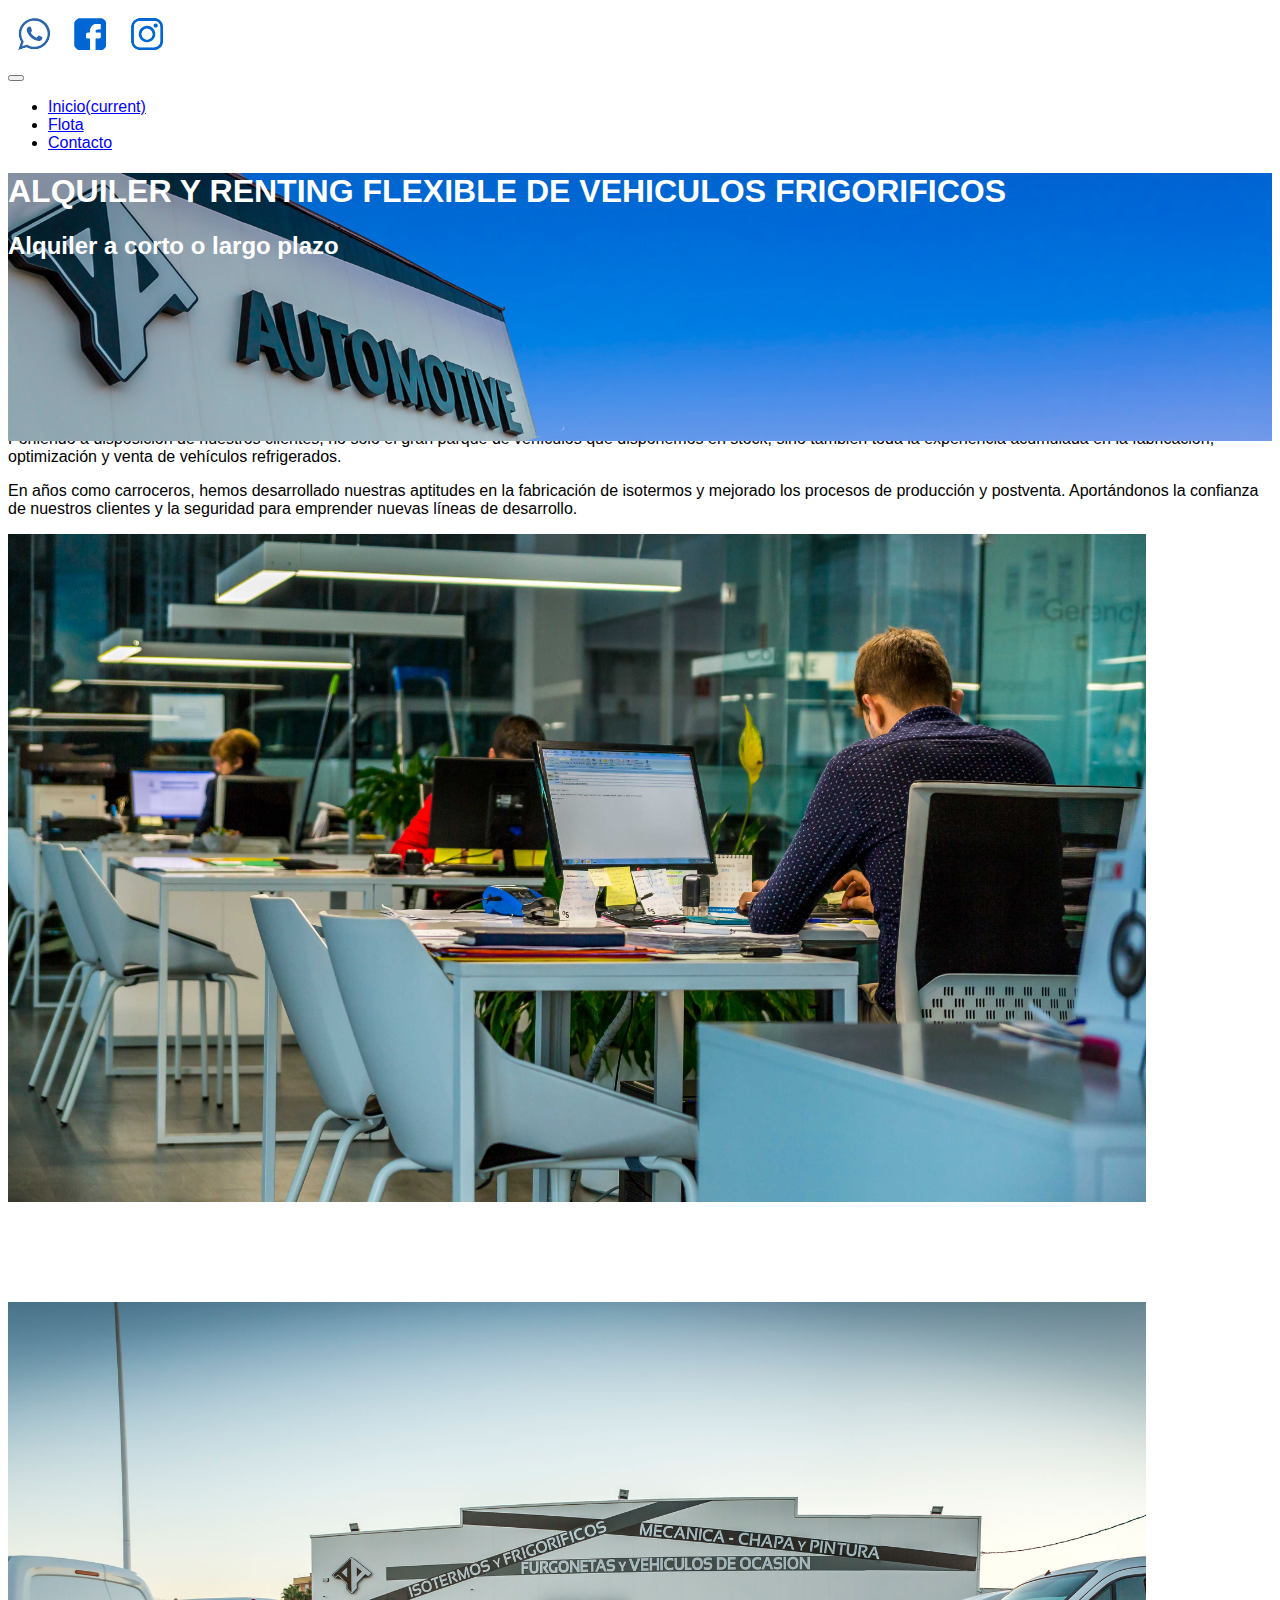
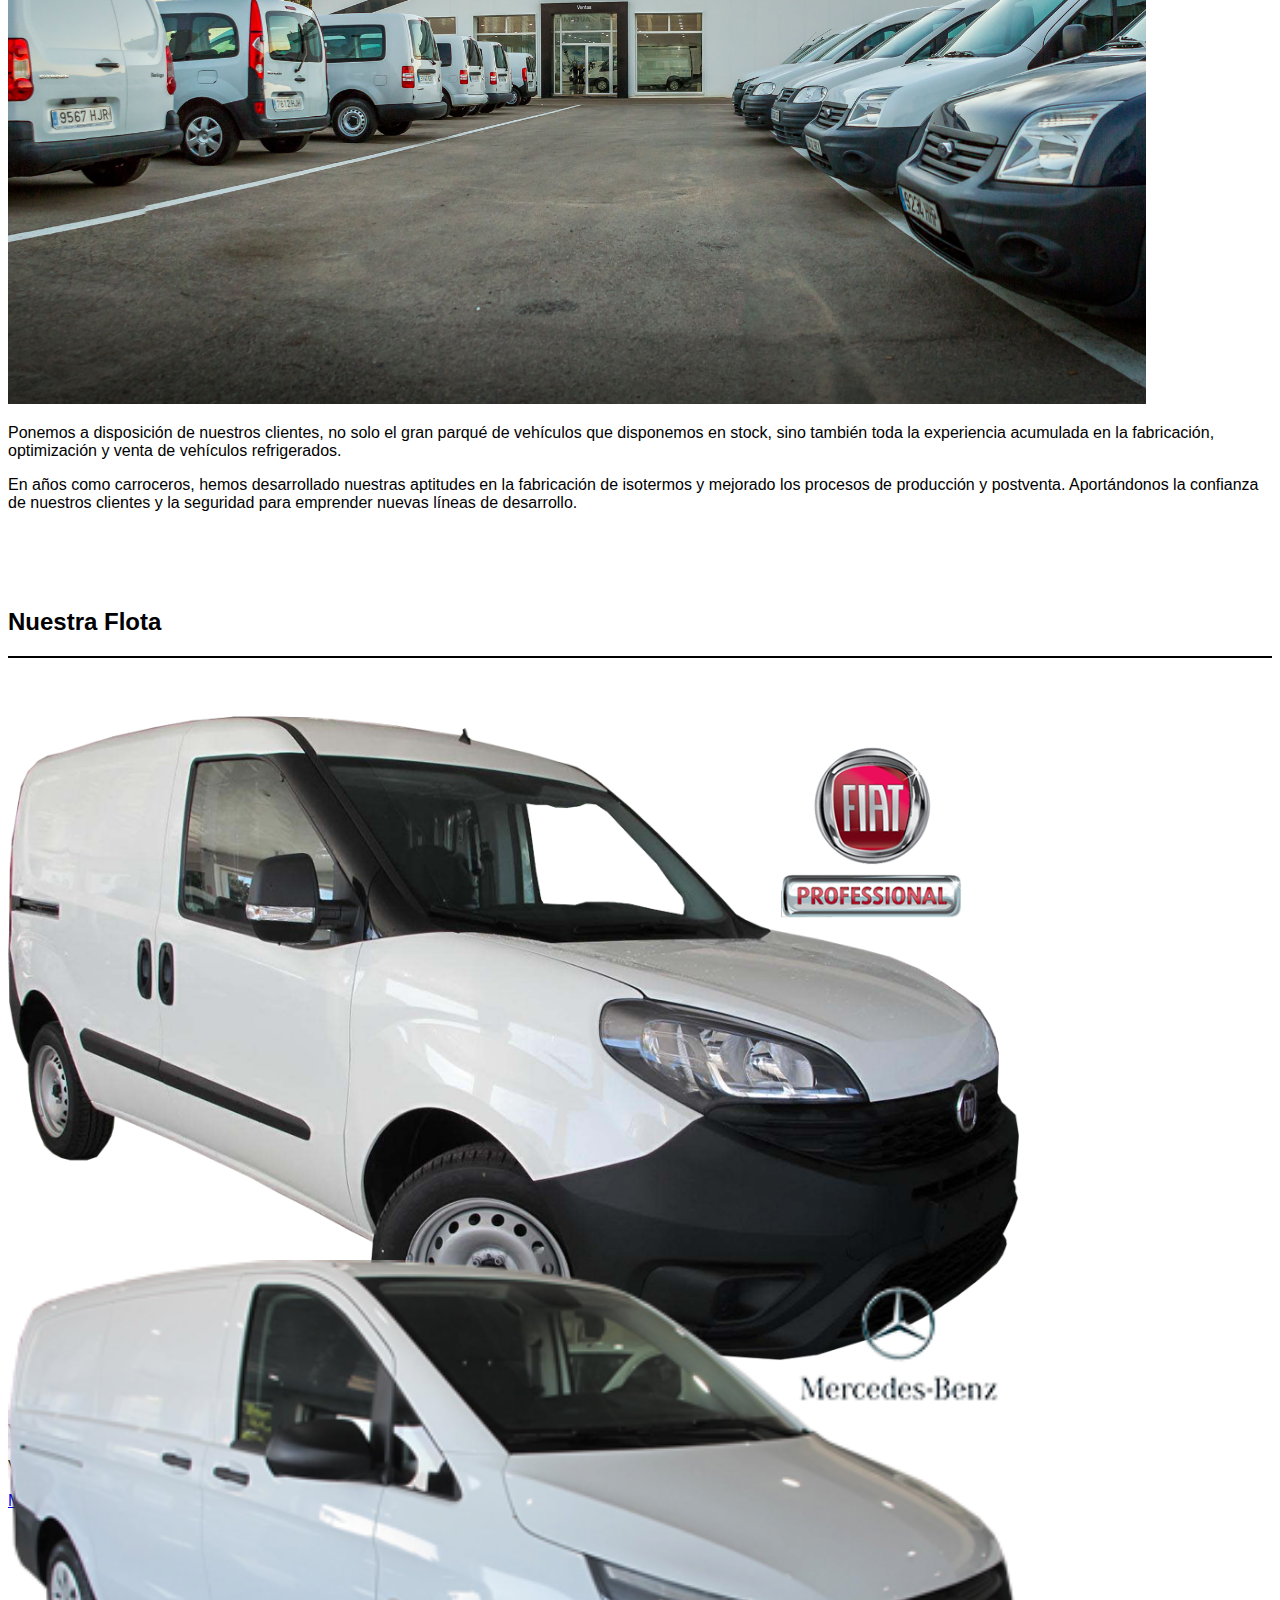
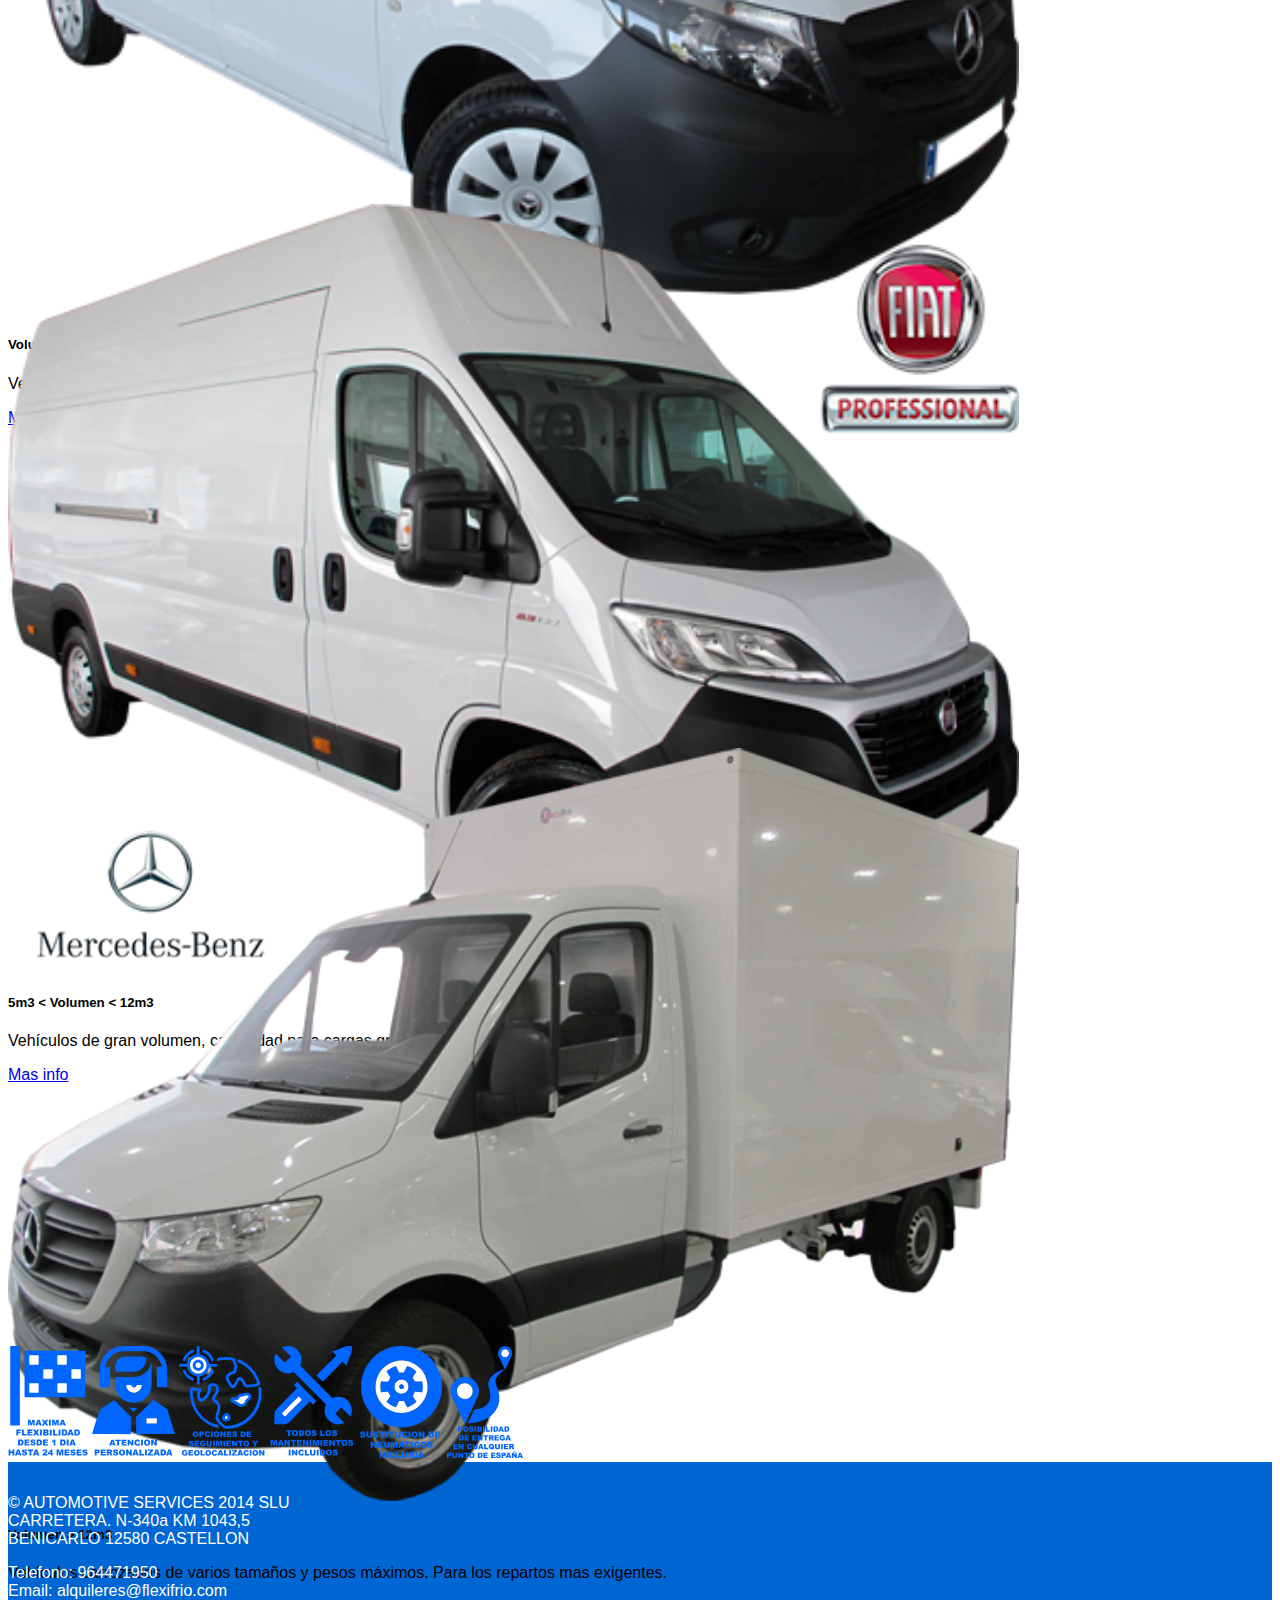
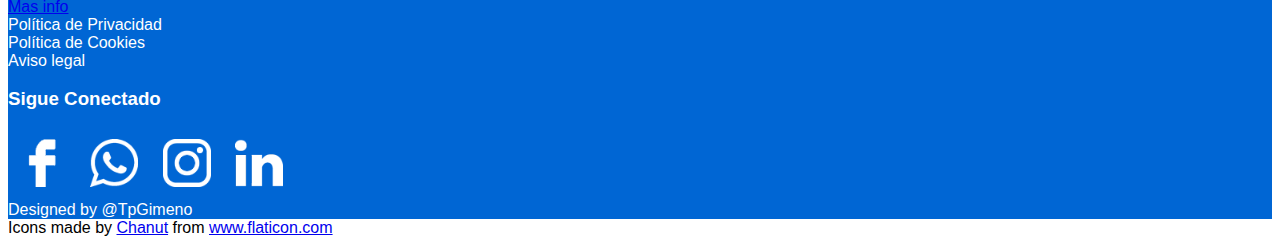
<file: index.html>
<!doctype html>
<html lang="es">

<head>
    <meta charset="utf-8">
    <!-- Global site tag (gtag.js) - Google Analytics -->
    <link type="text/css" rel="stylesheet" href="css/style.css" />
    <title>Flexi Frio Automotive</title>
    
    <link rel="stylesheet" href="https://stackpath.bootstrapcdn.com/bootstrap/4.5.0/css/bootstrap.min.css" integrity="sha384-9aIt2nRpC12Uk9gS9baDl411NQApFmC26EwAOH8WgZl5MYYxFfc+NcPb1dKGj7Sk" crossorigin="anonymous">
    
    <!-- Google Tag Manager -->
    <script>(function(w,d,s,l,i){w[l]=w[l]||[];w[l].push({'gtm.start':
    new Date().getTime(),event:'gtm.js'});var f=d.getElementsByTagName(s)[0],
    j=d.createElement(s),dl=l!='dataLayer'?'&l='+l:'';j.async=true;j.src=
    'https://www.googletagmanager.com/gtm.js?id='+i+dl;f.parentNode.insertBefore(j,f);
    })(window,document,'script','dataLayer','GTM-W9MF8K2');</script>
    <!-- End Google Tag Manager -->
    
    <meta name="viewport" content="width=device-width, initial-scale=0.8">
    <script async src="https://www.googletagmanager.com/gtag/js?id=UA-136312216-1"></script>
    <script>
        window.dataLayer = window.dataLayer || [];

        function gtag() {
            dataLayer.push(arguments);
        }
        gtag('js', new Date());
        gtag('config', 'UA-136312216-1');

    </script>


</head>

<body>
    <!-- Google Tag Manager (noscript) -->
    <noscript><iframe src="https://www.googletagmanager.com/ns.html?id=GTM-W9MF8K2"
    height="0" width="0" style="display:none;visibility:hidden"></iframe></noscript>
    <!-- End Google Tag Manager (noscript) -->
    
    <script type="text/javascript" src="scripts/myscript.js"></script>
    <div id="header" class="container sticky-top">
        <div id="header-row" class="row">
            <div class="col-6 col-md-3 mt-1">              
                <img class="icon" src="icons/v2.0/whatsapp-logo.svg" alt="Whatsapp">           
                <img class="icon" src="icons/v2.0/facebook-logo.fw.svg" alt="Facebook">          
                <img class="icon" src="icons/v2.0/logo-de-instagramwhite.fw.svg" alt="Instagram">                
            </div>
            <div class="col-3 offset-6 col-md-9 ml-auto">
                <nav class="navbar navbar-expand-lg navbar-light">                 
                    <button class="navbar-toggler" type="button" data-toggle="collapse" data-target="#navbarSupportedContent" aria-controls="navbarSupportedContent" aria-expanded="false" aria-label="Toggle navigation">
                    <span class="navbar-toggler-icon"></span>
                    </button>                  
                    <div class="collapse navbar-collapse" id="navbarSupportedContent">
                      <ul class="navbar-nav ml-auto">
                        <li class="nav-item active">
                          <a class="nav-link" href="index.html">Inicio<span class="sr-only">(current)</span></a>
                        </li>
                        <li class="nav-item">
                          <a class="nav-link" href="#inicio_flota">Flota</a>
                        </li>                        
                        <li class="nav-item">
                            <a class="nav-link" href="contacto.html">Contacto</a>
                        </li>                         
                    </div>
                  </nav>
            </div>
        </div>        
    </div>
    <div class="container">
        <div class="row">
            <div class="col portada  text-right">
                <img src="/Prototipos/fachada.jpg" id="header_img" alt="Automotive">
                <div id="titulo">
                    <h1>ALQUILER Y RENTING FLEXIBLE DE VEHICULOS FRIGORIFICOS</h1>
                    <h2>Alquiler a corto o largo plazo</h2> 
                </div>                    
            </div>            
        </div>
        <div class="row">
            <div class="col">
                <div class="alert alert-primary mt-5" role="alert">
                    <?php echo $__GET('message'); ?>
                  </div>
            </div>
        </div>
        <div id="presentación" class="row">
            <div class="col-6 mt-4">                
                <p>Bienvenido a la pagina web de AUTOMOTIVE FLEXIFRIO, alquiler y renting de vehículos frigoríficos</p>
                <p>Automotive es una empresa innovadora, dinámica y actual. Por ello siempre busca nuevas líneas de negocio que puedan aportar 
                    mayor valor añadido a nuestros clientes, en esta línea de crecimiento, hemos desarrollado un proyecto de alquiler y renting 
                    especializado en vehículos isotermo y frigoríficos. 
                <br>Poniendo a disposición de nuestros clientes, no solo el gran parqué de vehículos que disponemos en stock, 
                sino también toda la experiencia acumulada en la fabricación, optimización y venta de vehículos refrigerados.<br></p>
                <p>En años como carroceros, hemos desarrollado nuestras aptitudes en la fabricación de isotermos y mejorado los procesos 
                    de producción y postventa. Aportándonos la confianza de nuestros clientes y la seguridad para emprender nuevas líneas de desarrollo. 
                </p>
            </div>        
            <div  class="col-6 mt-4 text-center oficina">
                <img class="img" src="/images/oficina.jpg" alt="oficina">
            </div>
        </div>
        <div class="row campa mt-4">
            <div class="col-6 text-center oficina">
                <img class="img" src="/images/campa.jpg" alt="campa">
            </div>
            <div id="inicio_flota"  class="col-6">
                <p>Ponemos a disposición de nuestros clientes, no solo el gran parqué de vehículos que disponemos en stock, 
                    sino también toda la experiencia acumulada en la fabricación, optimización y venta de vehículos refrigerados.</p>
                <p>En años como carroceros, hemos desarrollado nuestras aptitudes en la fabricación de isotermos y mejorado los procesos de producción y postventa. 
                    Aportándonos la confianza de nuestros clientes y la seguridad para emprender nuevas líneas de desarrollo. </p>
            </div>
        </div>
        <div class="row">
            <div id="titulo_flota" class="col">
                <h2> Nuestra Flota </h2>
            </div>
        </div>
        <div class="row mb-3" id="flota">
            <div class="col-6">
                <div class="card card-home p-2 mb-2">
                    <img src="/images/FIAT-DOBLO-ISO.png" class="card-img-top" alt="Fiat Dobló">
                    <div class="card-body">
                      <h5 class="card-title">Volumen < 2m3</h5>
                      <p class="card-text">Vehículos versátiles, con bajo consumo y una agilidad perfecta. El vehículo ideal para repartos en zonas estrechas.</p>
                      <a href="#" class="btn btn-primary">Mas info</a>
                    </div>
                  </div>
            </div>
            <div class="col-6">
                <div class="card card-home p-2 mb-2">
                    <img src="/images/MERCEDES-VITO-ISO.png" class="card-img-top" alt="Mercedes Vito">
                    <div class="card-body">
                      <h5 class="card-title">Volumen < 4m3</h5>
                      <p class="card-text">Vehículos de tamaño medio, la combinación perfecta entre diseño compacto y capacidad de carga.</p>
                      <a href="#" class="btn btn-primary">Mas info</a>
                    </div>
                  </div>
            </div>
            <div class="col-6">
                <div class="card card-home p-2 mb-2">
                    <img src="/images/DUCATO-L4H3.png" class="card-img-top" alt="Fiat Ducato">
                    <div class="card-body">
                      <h5 class="card-title">5m3 < Volumen  < 12m3</h5>
                      <p class="card-text">Vehículos de gran volumen, capacidad para cargas grandes sin renunciar a la movilidad.</p>
                      <a href="#" class="btn btn-primary">Mas info</a>
                    </div>
                  </div>
            </div>
            <div class="col-6">
                <div class="card card-home p-2 mb-2">
                    <img src="/images/SPRINTER_CARROZADO.png" class="card-img-top" alt="Mercedes Sprinter">
                    <div class="card-body">
                      <h5 class="card-title">Volumen > 12m3</h5>
                      <p class="card-text">Vehículos carrozados de varios tamaños  y pesos máximos. Para los repartos mas exigentes.</p>
                      <a href="#" class="btn btn-primary">Mas info</a>
                    </div>
                  </div>
            </div>
        </div>
        <div class="row">
            <div class="col d-flex justify-content-between mb-2">               
                <img class="sideimages" src="icons/flexibilidad.svg" alt="Flexibilidad"/>
                <img class="sideimages" src="icons/atencion.svg" alt="Atencion Personalizada"/>
                <img class="sideimages" src="icons/localizacion.svg" alt="Servicios de Geolocalización"/>
                <img class="sideimages" src="icons/mantenimiento.svg" alt="Mantenimientos"/>
                <img class="sideimages" src="icons/neumaticos.svg" alt="Sustitución de Neumáticos"/>
                <img class="sideimages" src="icons/entrega.svg" alt="Entrega Nacional"/>                
            </div>
        </div>
        <div class="row footer">
            <div class="col-4 footitem">
                <p> <span>© </span>
                    AUTOMOTIVE SERVICES 2014 SLU<br>
                    CARRETERA. N-340a KM 1043,5 <br>
                    BENICARLO 12580 CASTELLON
                </p>
    
                <ul>
                    <li><span>Telefono:<a class="link" href=""> 964471950</a></span></li>
                    <li><span>Email:<a class="link" href=""> alquileres@flexifrio.com</a></span></li>
                </ul>
            </div>
            <div class="col-4 footitem">
                <ul id="list_legal">
                    <li><a class="link" href="">Política de Privacidad</a></li>
                    <li><a class="link" href="">Política de Cookies</a></li>
                    <li><a class="link" href="">Aviso legal</a></li>
                </ul>
            </div>
            <div class="col-4 footitem">
                <h3>Sigue Conectado</h3>
                <a href=""><img src="icons/fdefacebook.png" alt="Facebook"/></a>
                <a href=""><img src="icons/whatsappwhite.png" alt="WhatsApp"/></a>
                <a href=""><img src="icons/logo-de-instagramwhite.png" alt="Instagram"/></a>
                <a href=""><img src="icons/linkedin-logowhite.png" alt="LinkedIn"/></a>
            </div> 
            <div class="col footitem text-center">
                <span>Designed by <a class="link" href="http://www.tpgimeno.com">@TpGimeno</a></span>
            </div>          
        </div>
        <div class="row">
            <div class="col">
                <div>Icons made by <a href="https://www.flaticon.es/autores/chanut" title="Chanut">Chanut</a> from <a href="https://www.flaticon.es/" title="Flaticon">www.flaticon.com</a></div>
            </div>
        </div>
        
    </div> 

     
    
    <script src="https://code.jquery.com/jquery-3.5.1.slim.min.js" integrity="sha384-DfXdz2htPH0lsSSs5nCTpuj/zy4C+OGpamoFVy38MVBnE+IbbVYUew+OrCXaRkfj" crossorigin="anonymous"></script>
<script src="https://cdn.jsdelivr.net/npm/popper.js@1.16.0/dist/umd/popper.min.js" integrity="sha384-Q6E9RHvbIyZFJoft+2mJbHaEWldlvI9IOYy5n3zV9zzTtmI3UksdQRVvoxMfooAo" crossorigin="anonymous"></script>
<script src="https://stackpath.bootstrapcdn.com/bootstrap/4.5.0/js/bootstrap.min.js" integrity="sha384-OgVRvuATP1z7JjHLkuOU7Xw704+h835Lr+6QL9UvYjZE3Ipu6Tp75j7Bh/kR0JKI" crossorigin="anonymous"></script>
</body>
</html>
</file>
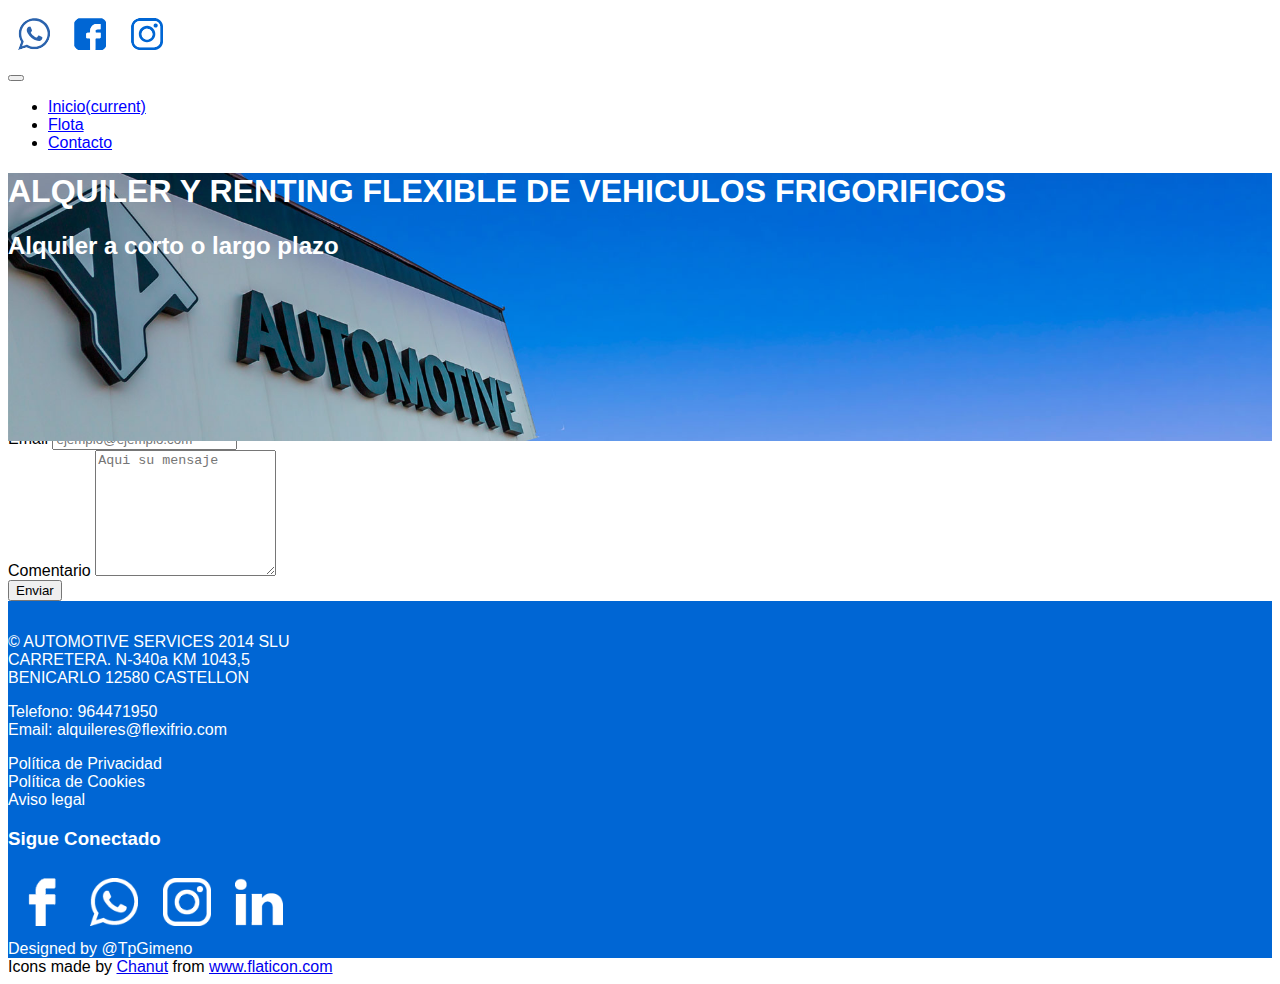
<file: contacto.html>
<!doctype html>
<html lang="es">

<head>
    <meta charset="utf-8">
    <!-- Global site tag (gtag.js) - Google Analytics -->
    <link type="text/css" rel="stylesheet" href="css/style.css" />
    <title>Flexi Frio Automotive</title>
    
    <link rel="stylesheet" href="https://stackpath.bootstrapcdn.com/bootstrap/4.5.0/css/bootstrap.min.css" integrity="sha384-9aIt2nRpC12Uk9gS9baDl411NQApFmC26EwAOH8WgZl5MYYxFfc+NcPb1dKGj7Sk" crossorigin="anonymous">
    
    <!-- Google Tag Manager -->
    <script>(function(w,d,s,l,i){w[l]=w[l]||[];w[l].push({'gtm.start':
    new Date().getTime(),event:'gtm.js'});var f=d.getElementsByTagName(s)[0],
    j=d.createElement(s),dl=l!='dataLayer'?'&l='+l:'';j.async=true;j.src=
    'https://www.googletagmanager.com/gtm.js?id='+i+dl;f.parentNode.insertBefore(j,f);
    })(window,document,'script','dataLayer','GTM-W9MF8K2');</script>
    <!-- End Google Tag Manager -->
    
    <meta name="viewport" content="width=device-width, initial-scale=0.8">
    <script async src="https://www.googletagmanager.com/gtag/js?id=UA-136312216-1"></script>
    <script>
        window.dataLayer = window.dataLayer || [];

        function gtag() {
            dataLayer.push(arguments);
        }
        gtag('js', new Date());
        gtag('config', 'UA-136312216-1');

    </script>
    <script src="https://www.google.com/recaptcha/api.js"></script>
    <script>
        function onSubmit(token) {
          document.getElementById("contact_form").submit();
        }
    </script>
    <script src="scripts/response.php"></script>
</head>

<body>
    <!-- Google Tag Manager (noscript) -->
    <noscript><iframe src="https://www.googletagmanager.com/ns.html?id=GTM-W9MF8K2"
    height="0" width="0" style="display:none;visibility:hidden"></iframe></noscript>
    <!-- End Google Tag Manager (noscript) -->
    
    <script type="text/javascript" src="scripts/myscript.js"></script>
    <div id="header" class="container sticky-top">
        <div id="header-row" class="row">
            <div class="col-6 col-md-3 mt-1">              
                <img class="icon" src="icons/v2.0/whatsapp-logo.svg" alt="Whatsapp">           
                <img class="icon" src="icons/v2.0/facebook-logo.fw.svg" alt="Facebook">          
                <img class="icon" src="icons/v2.0/logo-de-instagramwhite.fw.svg" alt="Instagram">                
            </div>
            <div class="col-3 offset-6 col-md-9 ml-auto">
                <nav class="navbar navbar-expand-lg navbar-light">                 
                    <button class="navbar-toggler" type="button" data-toggle="collapse" data-target="#navbarSupportedContent" aria-controls="navbarSupportedContent" aria-expanded="false" aria-label="Toggle navigation">
                    <span class="navbar-toggler-icon"></span>
                    </button>                  
                    <div class="collapse navbar-collapse" id="navbarSupportedContent">
                      <ul class="navbar-nav ml-auto">
                        <li class="nav-item active">
                          <a class="nav-link" href="index.php">Inicio<span class="sr-only">(current)</span></a>
                        </li>
                        <li class="nav-item">
                          <a class="nav-link" href="#inicio_flota">Flota</a>
                        </li>                        
                        <li class="nav-item">
                            <a class="nav-link" href="contacto.html">Contacto</a>
                        </li>                         
                    </div>
                  </nav>
            </div>
        </div>        
    </div>
    <div class="container">
        <div class="row">
            <div class="col portada  text-right">
                <img src="/Prototipos/fachada.jpg" id="header_img" alt="Automotive">
                <div id="titulo">
                    <h1>ALQUILER Y RENTING FLEXIBLE DE VEHICULOS FRIGORIFICOS</h1>
                    <h2>Alquiler a corto o largo plazo</h2> 
                </div>                    
            </div>            
        </div>        
        <div id="row-form" class="row">
            <div class="col">
                <h2> Contacto </h2>
            </div>
        </div>
        <div class="row mb-5">
            <div class="col">
                <form id="contact_form" class="form" action="/scripts/sendemail.php" method="post">
                    <div class="form-row">
                      <div class="form-group col">
                        <label for="inputName">Nombre</label>
                        <input type="text" name="name" class="form-control" id="inputName" placeholder="Antonio Sanchez">
                      </div>
                    </div>
                    <div class="form-group">
                      <label for="inputEmail">Email</label>
                      <input type="email" name="email" class="form-control" id="inputEmail" placeholder="ejemplo@ejemplo.com">
                    </div>
                    <div class="form-group">
                      <label for="inputComment">Comentario</label>
                      <textarea type="text" name="coment" rows="8" class="form-control" id="inputComment" placeholder="Aqui su mensaje"></textarea>
                    </div>
                    <div class="form-group text-right">
                        <button 
                            type="submit" 
                            class="btn btn-primary align-self-end g-recaptcha" 
                            data-sitekey="6LdDeqQZAAAAAAMtFAloo-0rf8IFXu_oEVRxDncC" 
                            data-callback='onSubmit' 
                            data-action='submit'>Enviar
                        </button>
                    </div>                   
                    
                  </form>
            </div>
        </div>
        <div class="row footer">
            <div class="col-4 footitem">
                <p> <span>© </span>
                    AUTOMOTIVE SERVICES 2014 SLU<br>
                    CARRETERA. N-340a KM 1043,5 <br>
                    BENICARLO 12580 CASTELLON
                </p>
    
                <ul>
                    <li><span>Telefono:<a class="link" href=""> 964471950</a></span></li>
                    <li><span>Email:<a class="link" href=""> alquileres@flexifrio.com</a></span></li>
                </ul>
            </div>
            <div class="col-4 footitem">
                <ul id="list_legal">
                    <li><a class="link" href="">Política de Privacidad</a></li>
                    <li><a class="link" href="">Política de Cookies</a></li>
                    <li><a class="link" href="">Aviso legal</a></li>
                </ul>
            </div>
            <div class="col-4 footitem">
                <h3>Sigue Conectado</h3>
                <a href=""><img src="icons/fdefacebook.png" alt="Facebook"/></a>
                <a href=""><img src="icons/whatsappwhite.png" alt="WhatsApp"/></a>
                <a href=""><img src="icons/logo-de-instagramwhite.png" alt="Instagram"/></a>
                <a href=""><img src="icons/linkedin-logowhite.png" alt="LinkedIn"/></a>
            </div> 
            <div class="col footitem text-center">
                <span>Designed by <a class="link" href="http://www.tpgimeno.com">@TpGimeno</a></span>
            </div>          
        </div>
        <div class="row">
            <div class="col">
                <div>Icons made by <a href="https://www.flaticon.es/autores/chanut" title="Chanut">Chanut</a> from <a href="https://www.flaticon.es/" title="Flaticon">www.flaticon.com</a></div>
            </div>
        </div>
        
    </div> 

     
    
    <script src="https://code.jquery.com/jquery-3.5.1.slim.min.js" integrity="sha384-DfXdz2htPH0lsSSs5nCTpuj/zy4C+OGpamoFVy38MVBnE+IbbVYUew+OrCXaRkfj" crossorigin="anonymous"></script>
<script src="https://cdn.jsdelivr.net/npm/popper.js@1.16.0/dist/umd/popper.min.js" integrity="sha384-Q6E9RHvbIyZFJoft+2mJbHaEWldlvI9IOYy5n3zV9zzTtmI3UksdQRVvoxMfooAo" crossorigin="anonymous"></script>
<script src="https://stackpath.bootstrapcdn.com/bootstrap/4.5.0/js/bootstrap.min.js" integrity="sha384-OgVRvuATP1z7JjHLkuOU7Xw704+h835Lr+6QL9UvYjZE3Ipu6Tp75j7Bh/kR0JKI" crossorigin="anonymous"></script>
</body>
</html>
</file>
<file: css/style.css>
body
{
    font-family: 'Segoe UI', Tahoma, Geneva, Verdana, sans-serif;       
}
.portada
{
    position: relative;       
}
#header
{
    background-color: white;
}
#header-row
{
    width: 100%;
    background-color: white;
}
.icon
{
    height: 2em;
    margin: 10px;
}
.alert{
    margin-top: 100px;
}
.portada img
{
    position: absolute;
    top: 0;
    left: 0;
    min-height: 100%;
}
.nav-link
{
    color: blue;
}

#titulo
{    
   color: white;
   position: relative;
}
#header_img
{
    width: 100%;   
}
.carousel-item
{
    background-color: gray;
}
#presentación
{
    
}
#titulo_flota
{
    border-bottom: solid 2px black;
    margin-bottom: 3em;
}
#row-form
{
    margin-top:100px;
}
.campa
{
    margin-top: 6em;
    margin-bottom: 6em;
}
.oficina img{
    max-width: 90%;
}
.card-home
{
    height: 34em;
}
.card-home img
{
    width: 80%;
    align-self: center;
    padding-top: 10px;
}
#flota{
    margin-bottom: 4em;
}
.card-flota
{
    height: 20em;
}
.card-flota img
{
    width: 20em;
}
.sidebanner
{
    width: 100%;       
}
.sideimages
{
    height: 7em;
}
.carousel-item img
{
    height: 26em;
    padding: 20px;
}

.footer{
    padding-top: 1em;
    background-color: #0066d4;
    color: white;
}
.link {
    text-decoration: none;
    color: white;
}
.link:hover {
    text-decoration: underline;
    color: white;
}
.footitem ul{
    padding: 0px;
}
.footitem li{
    list-style: none;   
}
.footitem img{
    height: 3em;
    margin: 10px;
}
</file>
